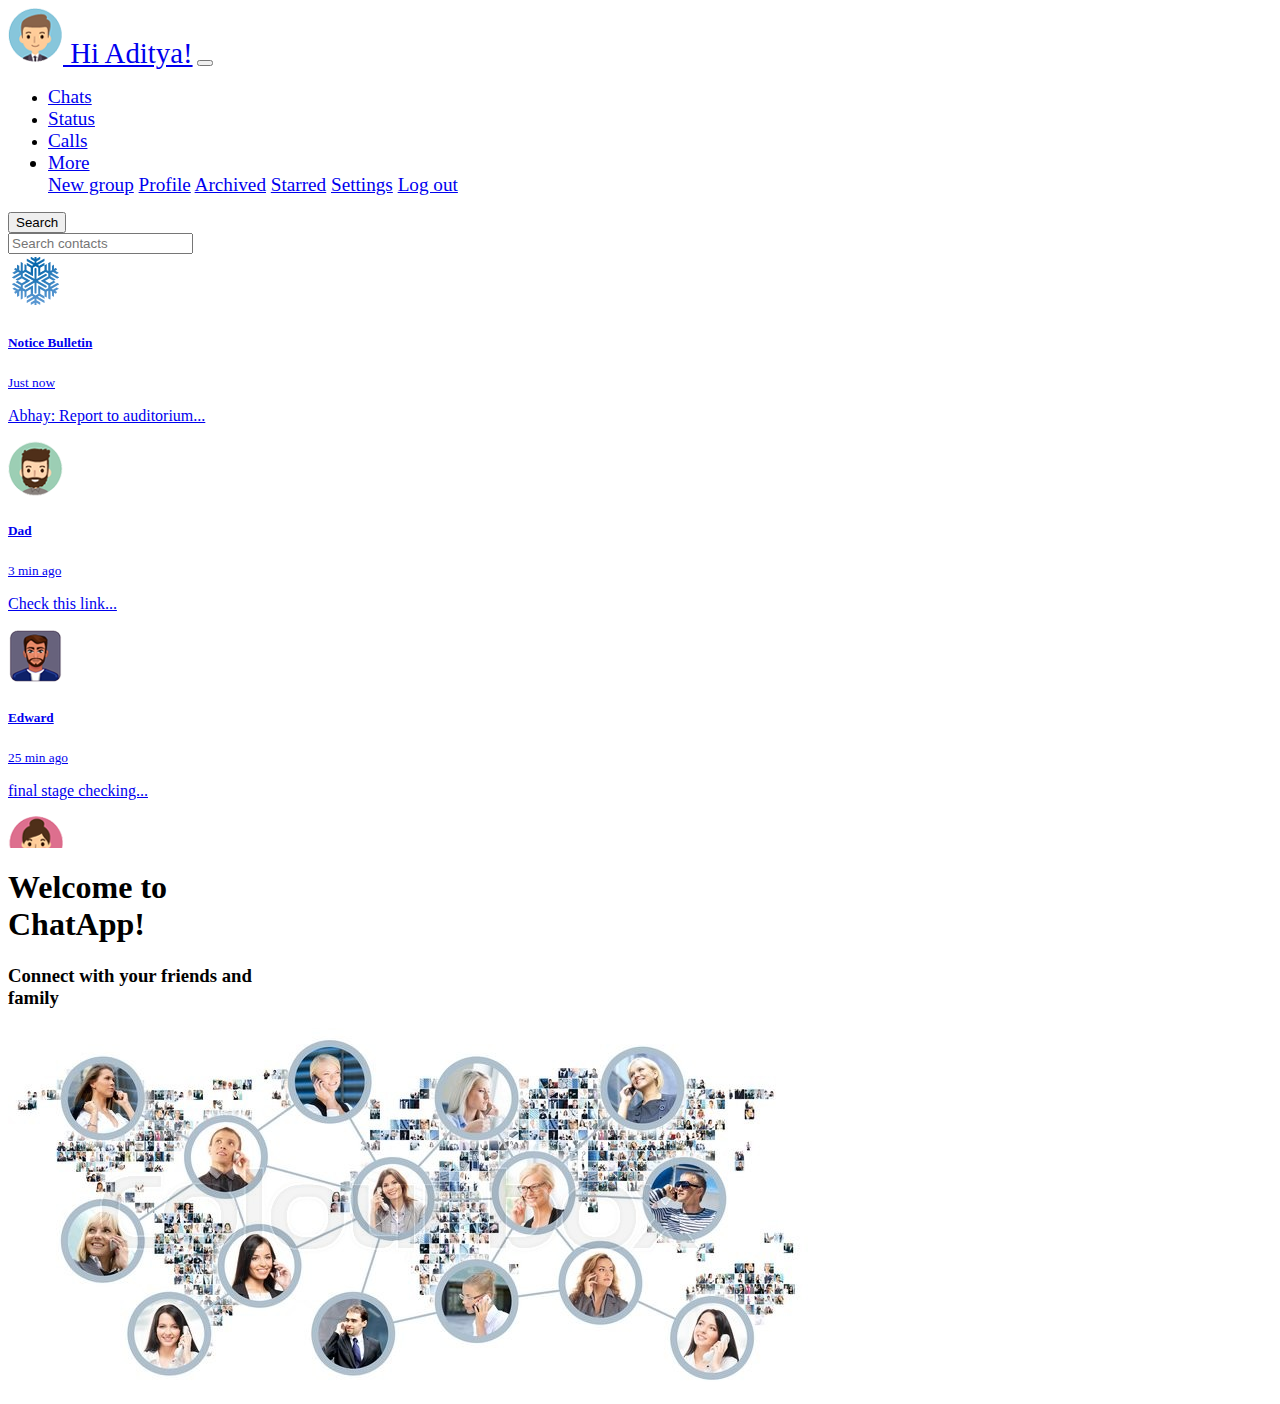
<file: Main-Page/index.html>
<!DOCTYPE html>
<html>
<head>
	<meta name="viewport" content="width=device-width, initial-scale=1.0, user-scalable=no">
	<title>
		Chat Application
	</title>
	<link rel="stylesheet" href="https://stackpath.bootstrapcdn.com/bootstrap/4.1.3/css/bootstrap.min.css" integrity="sha384-MCw98/SFnGE8fJT3GXwEOngsV7Zt27NXFoaoApmYm81iuXoPkFOJwJ8ERdknLPMO" crossorigin="anonymous">
	<link rel="stylesheet" type="text/css" href="index.css">
</head>

<body>

  <nav class="navbar   navbar-expand-lg  navbar-dark bg-primary">
		  <a class="navbar-brand" id="Brand" href="#"><img src="../Resources/Aditya.png" alt="Aditya profile pic" class="rounded-circle"> Hi Aditya!</a>
		  <button class="navbar-toggler" type="button" data-toggle="collapse" data-target="#navbarSupportedContent" aria-controls="navbarSupportedContent" aria-expanded="false" aria-label="Toggle navigation">
		    <span class="navbar-toggler-icon"></span>
		  </button>

		  <div class="collapse navbar-collapse" id="navbarSupportedContent">
		    <ul class="navbar-nav mr-auto  ">
		      <li class="nav-item active">
		        <a class="nav-link menu-item" href="#">Chats </a>
		      </li>
		      <li class="nav-item">
		        <a class="nav-link menu-item" href="#">Status</a>
		      </li>
		      <li class="nav-item">
		        <a class="nav-link menu-item" href="#">Calls</a>
		      </li>
		      <li class="nav-item dropdown menu-item">
		        <a class="nav-link dropdown-toggle" href="#" id="navbarDropdown" role="button" data-toggle="dropdown" aria-haspopup="true" aria-expanded="false">
		          More
		        </a>
		        <div class="dropdown-menu" aria-labelledby="navbarDropdown">
		          <a class="dropdown-item" href="#">New group</a>
		          <a class="dropdown-item" href="#">Profile</a>
		          <a class="dropdown-item" href="#">Archived</a>
		          <a class="dropdown-item" href="#">Starred</a>
		          <a class="dropdown-item" href="#">Settings</a>
		          <a class="dropdown-item" href="#">Log out</a>
		        </div>
		      </li>
		      
		    </ul>
		   
		  </div>
		</nav>

<div class="container-fluid">
  <div class="row justify-content-around align-items-center ">
  
    <div class="col-md-6 col-lg-4  "  >
		 <div class="card border-light mb-3  w-100 p-3" style="width: 18rem;">
	           <div class="card-header">
	                     <div class="input-group mb-3">
                              <div class="input-group-prepend">
								    <button class="btn btn-outline-secondary" type="button" id="button-addon1">Search</button>
							  </div>
							  <input type="text" class="form-control" placeholder="Search contacts" aria-label="Example text with button addon" aria-describedby="button-addon1">
						 </div>
	           </div>
	          <div class="list-group">
				  <a href="#" class="list-group-item list-group-item-action flex-column align-items-start active">
                     <div class="row">
                     	<div class="col-3">
                     		<img src="../Resources/notice.png" alt="Notice Bulletin profile pic" class="rounded-circle">
                     	</div>
                     	<div class="col-9">
                     		<div class="d-flex w-100 justify-content-between">
                              <h5 class="mb-1">Notice Bulletin</h5>
				              <small>Just now</small>
				           </div>
				          <p class="mb-1">Abhay: Report to auditorium... </p>
				          
                     	</div>
                      </div>
				    
				  </a>
				  <a href="#" class="list-group-item list-group-item-action flex-column align-items-start ">
                     <div class="row">
                     	<div class="col-3">
                     		<img src="../Resources/dad.png" alt="Dad profile pic" class="rounded-circle">
                     	</div>
                     	<div class="col-9">
                     		<div class="d-flex w-100 justify-content-between">
                              <h5 class="mb-1">Dad</h5>
				              <small>3 min ago</small>
				           </div>
				          <p class="mb-1">Check this link... </p>
				          
                     	</div>
                      </div>
				    
				  </a>
				  <a href="#" class="list-group-item list-group-item-action flex-column align-items-start ">
                     <div class="row">
                     	<div class="col-3">
                     		<img src="../Resources/edward.png" alt="Edward profile pic" class="rounded-circle">
                     	</div>
                     	<div class="col-9">
                     		<div class="d-flex w-100 justify-content-between">
                              <h5 class="mb-1">Edward</h5>
				              <small>25 min ago</small>
				           </div>
				          <p class="mb-1">final stage checking... </p>
				          
                     	</div>
                      </div>
				    
				  </a>
				  <a href="#" class="list-group-item list-group-item-action flex-column align-items-start ">
                     <div class="row">
                     	<div class="col-3">
                     		<img src="../Resources/mom.png" alt="Mom profile pic" class="rounded-circle">
                     	</div>
                     	<div class="col-9">
                     		<div class="d-flex w-100 justify-content-between">
                              <h5 class="mb-1">Mom</h5>
				              <small>48 min ago</small>
				           </div>
				          <p class="mb-1">Beta dinner taken?... </p>
				          
                     	</div>
                      </div>
				    
				  </a>
				  <a href="#" class="list-group-item list-group-item-action flex-column align-items-start ">
                     <div class="row">
                     	<div class="col-3">
                     		<img src="../Resources/amit.png" alt="Amit profile pic" class="rounded-circle">
                     	</div>
                     	<div class="col-9">
                     		<div class="d-flex w-100 justify-content-between">
                              <h5 class="mb-1">Amit</h5>
				              <small>1 hour ago</small>
				           </div>
				          <p class="mb-1"> Hi!  </p>
				          
                     	</div>
                      </div>
				    
				  </a>
				  <a href="#" class="list-group-item list-group-item-action flex-column align-items-start ">
                     <div class="row">
                     	<div class="col-3">
                     		<img src="../Resources/cse.png" alt="NIT CSE 2K17 profile pic" class="rounded-circle">
                     	</div>
                     	<div class="col-9">
                     		<div class="d-flex w-100 justify-content-between">
                              <h5 class="mb-1">NIT CSE 2K17</h5>
				              <small> 14:20 </small>
				           </div>
				          <p class="mb-1">Mayank: Hello folks... </p>
				          
                     	</div>
                      </div>
				    
				  </a>
				  <a href="#" class="list-group-item list-group-item-action flex-column align-items-start ">
                     <div class="row">
                     	<div class="col-3">
                     		<img src="../Resources/sanay.png" alt="Sanay sir profile pic" class="rounded-circle">
                     	</div>
                     	<div class="col-9">
                     		<div class="d-flex w-100 justify-content-between">
                              <h5 class="mb-1">Sanay sir</h5>
				              <small>9:30</small>
				           </div>
				          <p class="mb-1">Yeah most probably... </p>
				          
                     	</div>
                      </div>
				    
				  </a>
				  <a href="#" class="list-group-item list-group-item-action flex-column align-items-start ">
                     <div class="row">
                     	<div class="col-3">
                     		<img src="../Resources/john.png" alt="John profile pic" class="rounded-circle">
                     	</div>
                     	<div class="col-9">
                     		<div class="d-flex w-100 justify-content-between">
                              <h5 class="mb-1">John</h5>
				              <small>Yesterday</small>
				           </div>
				          <p class="mb-1">here are the details...</p>
				          
                     	</div>
                      </div>
				    
				  </a>
				  <a href="#" class="list-group-item list-group-item-action flex-column align-items-start ">
                     <div class="row">
                     	<div class="col-3">
                     		<img src="../Resources/errica.png" alt="Errica profile pic" class="rounded-circle">
                     	</div>
                     	<div class="col-9">
                     		<div class="d-flex w-100 justify-content-between">
                              <h5 class="mb-1">Errica</h5>
				              <small>Yesterday</small>
				           </div>
				          <p class="mb-1">Good evening sir... </p>
				          
                     	</div>
                      </div>
				    
				  </a>
				  <a href="#" class="list-group-item list-group-item-action flex-column align-items-start ">
                     <div class="row">
                     	<div class="col-3">
                     		<img src="../Resources/uncle.png" alt="Uncle profile pic" class="rounded-circle">
                     	</div>
                     	<div class="col-9">
                     		<div class="d-flex w-100 justify-content-between">
                              <h5 class="mb-1">Unlce</h5>
				              <small>2 days ago</small>
				           </div>
				          <p class="mb-1">God bless you beta </p>
				          
                     	</div>
                      </div>
				    
				  </a>
				  <a href="#" class="list-group-item list-group-item-action flex-column align-items-start ">
                     <div class="row">
                     	<div class="col-3">
                     		<img src="../Resources/kunal.png" alt="Kunal profile pic" class="rounded-circle">
                     	</div>
                     	<div class="col-9">
                     		<div class="d-flex w-100 justify-content-between">
                              <h5 class="mb-1">Kunal</h5>
				              <small>2 days ago</small>
				           </div>
				          <p class="mb-1">Ok I will look into the matter... </p>
				          
                     	</div>
                      </div>
				    
				  </a>
				   <a href="#" class="list-group-item list-group-item-action flex-column align-items-start ">
                     <div class="row">
                     	<div class="col-3">
                     		<img src="../Resources/wilson.png" alt="Wilson profile pic" class="rounded-circle">
                     	</div>
                     	<div class="col-9">
                     		<div class="d-flex w-100 justify-content-between">
                              <h5 class="mb-1">Wilson</h5>
				              <small>3 days ago</small>
				           </div>
				          <p class="mb-1">Enjoy bro... </p>
				          
                     	</div>
                      </div>
				    
				  </a>
               </div>
			  
		</div>
		

		
    </div>
    
    <div class="col-md-6 col-lg-8   d-none d-md-block">
     
           <div class="card text-center w-100 p-3 " style="width: 18rem;">
                        
                        <div class="card-body">
                            <h1 class="card-title text-primary">Welcome to ChatApp!</h1>
                            
                            <h3 class="card-text" > Connect with your friends and family</h3>

                            <img class="card-img-bottom" src="../Resources/people.jpg" alt="People connected ">
                            
                        </div>
            </div>
     </div>
    
  </div>
</div>




<script src="https://code.jquery.com/jquery-3.3.1.slim.min.js" integrity="sha384-q8i/X+965DzO0rT7abK41JStQIAqVgRVzpbzo5smXKp4YfRvH+8abtTE1Pi6jizo" crossorigin="anonymous"></script>
<script src="https://cdnjs.cloudflare.com/ajax/libs/popper.js/1.14.3/umd/popper.min.js" integrity="sha384-ZMP7rVo3mIykV+2+9J3UJ46jBk0WLaUAdn689aCwoqbBJiSnjAK/l8WvCWPIPm49" crossorigin="anonymous"></script>
<script src="https://stackpath.bootstrapcdn.com/bootstrap/4.1.3/js/bootstrap.min.js" integrity="sha384-ChfqqxuZUCnJSK3+MXmPNIyE6ZbWh2IMqE241rYiqJxyMiZ6OW/JmZQ5stwEULTy" crossorigin="anonymous"></script>
</body>
</html>
</file>
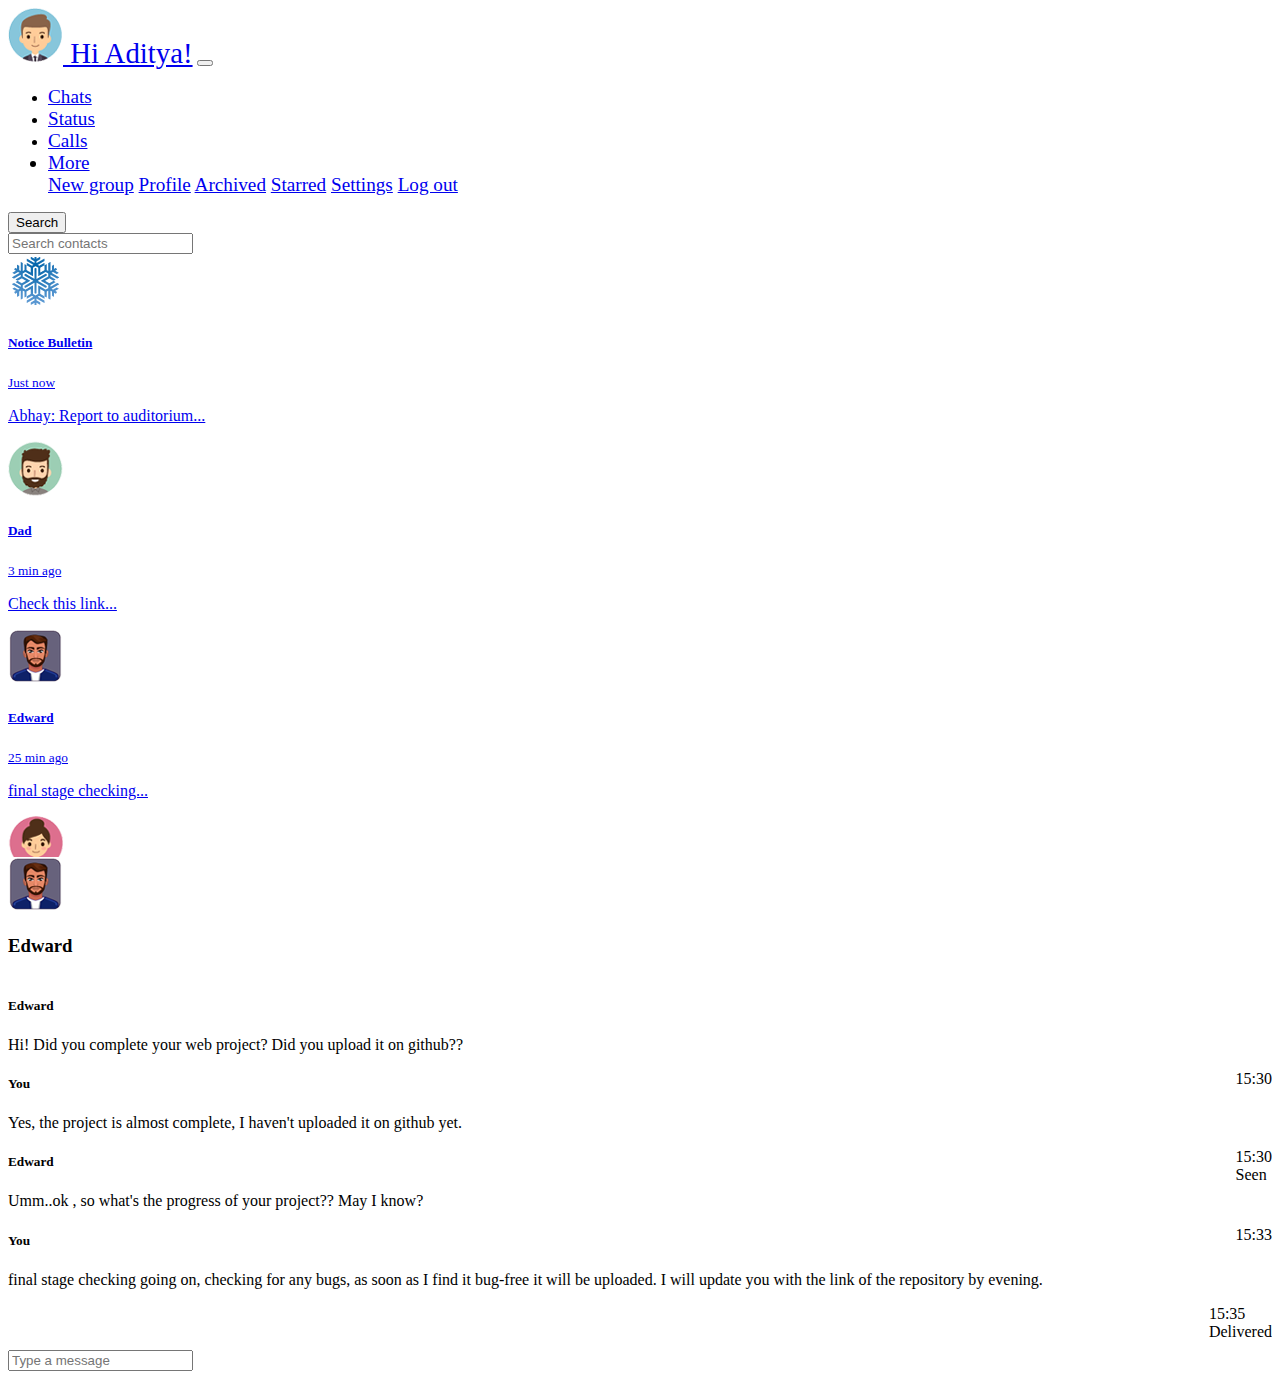
<file: Chat-view/indexChat.html>
<!DOCTYPE html>
<html>
<head>
	<meta name="viewport" content="width=device-width, initial-scale=1.0, user-scalable=no">
	<title>
		Chat Application
	</title>
	<link rel="stylesheet" href="https://stackpath.bootstrapcdn.com/bootstrap/4.1.3/css/bootstrap.min.css" integrity="sha384-MCw98/SFnGE8fJT3GXwEOngsV7Zt27NXFoaoApmYm81iuXoPkFOJwJ8ERdknLPMO" crossorigin="anonymous">
	<link rel="stylesheet" type="text/css" href="indexChat.css">
</head>

<body>

  <nav class="navbar   navbar-expand-lg  navbar-dark bg-primary">
		  <a class="navbar-brand" id="Brand" href="#"><img src="../Resources/Aditya.png" alt="Aditya profile pic" class="rounded-circle"> Hi Aditya!</a>
		  <button class="navbar-toggler" type="button" data-toggle="collapse" data-target="#navbarSupportedContent" aria-controls="navbarSupportedContent" aria-expanded="false" aria-label="Toggle navigation">
		    <span class="navbar-toggler-icon"></span>
		  </button>

		  <div class="collapse navbar-collapse" id="navbarSupportedContent">
		    <ul class="navbar-nav mr-auto  ">
		      <li class="nav-item active">
		        <a class="nav-link menu-item" href="#">Chats </a>
		      </li>
		      <li class="nav-item">
		        <a class="nav-link menu-item" href="#">Status</a>
		      </li>
		      <li class="nav-item">
		        <a class="nav-link menu-item" href="#">Calls</a>
		      </li>
		      <li class="nav-item dropdown menu-item">
		        <a class="nav-link dropdown-toggle" href="#" id="navbarDropdown" role="button" data-toggle="dropdown" aria-haspopup="true" aria-expanded="false">
		          More
		        </a>
		        <div class="dropdown-menu" aria-labelledby="navbarDropdown">
		          <a class="dropdown-item" href="#">New group</a>
		          <a class="dropdown-item" href="#">Profile</a>
		          <a class="dropdown-item" href="#">Archived</a>
		          <a class="dropdown-item" href="#">Starred</a>
		          <a class="dropdown-item" href="#">Settings</a>
		          <a class="dropdown-item" href="#">Log out</a>
		        </div>
		      </li>
		      
		    </ul>
		   
		  </div>
		</nav>

<div class="container-fluid">
  <div class="row justify-content-around align-items-center ">
  
    <div class="col-md-6 col-lg-4 d-none d-md-block "  >
		 <div class="card border-light mb-3  w-100 p-3" style="width: 18rem;">
	           <div class="card-header">
	                     <div class="input-group mb-3">
                              <div class="input-group-prepend">
								    <button class="btn btn-outline-secondary" type="button" id="button-addon1">Search</button>
							  </div>
							  <input type="text" class="form-control" placeholder="Search contacts" aria-label="Example text with button addon" aria-describedby="button-addon1">
						 </div>
	           </div>
	          <div class="list-group">
				  <a href="#" class="list-group-item list-group-item-action flex-column align-items-start">
                     <div class="row">
                     	<div class="col-3">
                     		<img src="../Resources/notice.png" alt="Notice Bulletin profile pic" class="rounded-circle">
                     	</div>
                     	<div class="col-9">
                     		<div class="d-flex w-100 justify-content-between">
                              <h5 class="mb-1">Notice Bulletin</h5>
				              <small>Just now</small>
				           </div>
				          <p class="mb-1">Abhay: Report to auditorium... </p>
				          
                     	</div>
                      </div>
				    
				  </a>
				  <a href="#" class="list-group-item list-group-item-action flex-column align-items-start ">
                     <div class="row">
                     	<div class="col-3">
                     		<img src="../Resources/dad.png" alt="Dad profile pic" class="rounded-circle">
                     	</div>
                     	<div class="col-9">
                     		<div class="d-flex w-100 justify-content-between">
                              <h5 class="mb-1">Dad</h5>
				              <small>3 min ago</small>
				           </div>
				          <p class="mb-1">Check this link... </p>
				          
                     	</div>
                      </div>
				    
				  </a>
				  <a href="#" class="list-group-item list-group-item-action flex-column align-items-start  active ">
                     <div class="row">
                     	<div class="col-3">
                     		<img src="../Resources/edward.png" alt="Edward profile pic" class="rounded-circle">
                     	</div>
                     	<div class="col-9">
                     		<div class="d-flex w-100 justify-content-between">
                              <h5 class="mb-1">Edward</h5>
				              <small>25 min ago</small>
				           </div>
				          <p class="mb-1">final stage checking... </p>
				          
                     	</div>
                      </div>
				    
				  </a>
				  <a href="#" class="list-group-item list-group-item-action flex-column align-items-start ">
                     <div class="row">
                     	<div class="col-3">
                     		<img src="../Resources/mom.png" alt="Mom profile pic" class="rounded-circle">
                     	</div>
                     	<div class="col-9">
                     		<div class="d-flex w-100 justify-content-between">
                              <h5 class="mb-1">Mom</h5>
				              <small>48 min ago</small>
				           </div>
				          <p class="mb-1">Beta dinner taken?... </p>
				          
                     	</div>
                      </div>
				    
				  </a>
				  <a href="#" class="list-group-item list-group-item-action flex-column align-items-start ">
                     <div class="row">
                     	<div class="col-3">
                     		<img src="../Resources/amit.png" alt="Amit profile pic" class="rounded-circle">
                     	</div>
                     	<div class="col-9">
                     		<div class="d-flex w-100 justify-content-between">
                              <h5 class="mb-1">Amit</h5>
				              <small>1 hour ago</small>
				           </div>
				          <p class="mb-1"> Hi!  </p>
				          
                     	</div>
                      </div>
				    
				  </a>
				  <a href="#" class="list-group-item list-group-item-action flex-column align-items-start ">
                     <div class="row">
                     	<div class="col-3">
                     		<img src="../Resources/cse.png" alt="NIT CSE 2K17 profile pic" class="rounded-circle">
                     	</div>
                     	<div class="col-9">
                     		<div class="d-flex w-100 justify-content-between">
                              <h5 class="mb-1">NIT CSE 2K17</h5>
				              <small> 14:20 </small>
				           </div>
				          <p class="mb-1">Mayank: Hello folks... </p>
				          
                     	</div>
                      </div>
				    
				  </a>
				  <a href="#" class="list-group-item list-group-item-action flex-column align-items-start ">
                     <div class="row">
                     	<div class="col-3">
                     		<img src="../Resources/sanay.png" alt="Sanay sir profile pic" class="rounded-circle">
                     	</div>
                     	<div class="col-9">
                     		<div class="d-flex w-100 justify-content-between">
                              <h5 class="mb-1">Sanay sir</h5>
				              <small>9:30</small>
				           </div>
				          <p class="mb-1">Yeah most probably... </p>
				          
                     	</div>
                      </div>
				    
				  </a>
				  <a href="#" class="list-group-item list-group-item-action flex-column align-items-start ">
                     <div class="row">
                     	<div class="col-3">
                     		<img src="../Resources/john.png" alt="John profile pic" class="rounded-circle">
                     	</div>
                     	<div class="col-9">
                     		<div class="d-flex w-100 justify-content-between">
                              <h5 class="mb-1">John</h5>
				              <small>Yesterday</small>
				           </div>
				          <p class="mb-1">here are the details...</p>
				          
                     	</div>
                      </div>
				    
				  </a>
				  <a href="#" class="list-group-item list-group-item-action flex-column align-items-start ">
                     <div class="row">
                     	<div class="col-3">
                     		<img src="../Resources/errica.png" alt="Errica profile pic" class="rounded-circle">
                     	</div>
                     	<div class="col-9">
                     		<div class="d-flex w-100 justify-content-between">
                              <h5 class="mb-1">Errica</h5>
				              <small>Yesterday</small>
				           </div>
				          <p class="mb-1">Good evening sir... </p>
				          
                     	</div>
                      </div>
				    
				  </a>
				  <a href="#" class="list-group-item list-group-item-action flex-column align-items-start ">
                     <div class="row">
                     	<div class="col-3">
                     		<img src="../Resources/uncle.png" alt="Uncle profile pic" class="rounded-circle">
                     	</div>
                     	<div class="col-9">
                     		<div class="d-flex w-100 justify-content-between">
                              <h5 class="mb-1">Unlce</h5>
				              <small>2 days ago</small>
				           </div>
				          <p class="mb-1">God bless you beta </p>
				          
                     	</div>
                      </div>
				    
				  </a>
				  <a href="#" class="list-group-item list-group-item-action flex-column align-items-start ">
                     <div class="row">
                     	<div class="col-3">
                     		<img src="../Resources/kunal.png" alt="Kunal profile pic" class="rounded-circle">
                     	</div>
                     	<div class="col-9">
                     		<div class="d-flex w-100 justify-content-between">
                              <h5 class="mb-1">Kunal</h5>
				              <small>2 days ago</small>
				           </div>
				          <p class="mb-1">Ok I will look into the matter... </p>
				          
                     	</div>
                      </div>
				    
				  </a>
				   <a href="#" class="list-group-item list-group-item-action flex-column align-items-start ">
                     <div class="row">
                     	<div class="col-3">
                     		<img src="../Resources/wilson.png" alt="Wilson profile pic" class="rounded-circle">
                     	</div>
                     	<div class="col-9">
                     		<div class="d-flex w-100 justify-content-between">
                              <h5 class="mb-1">Wilson</h5>
				              <small>3 days ago</small>
				           </div>
				          <p class="mb-1">Enjoy bro... </p>
				          
                     	</div>
                      </div>
				    
				  </a>
               </div>
			  
		</div>
		

		
    </div>
    
    <div class="col-md-6 col-lg-8   ">
    	<div class="card">
    		<div class="card-header">
    			<div class="row">
                     	<div class="col-3">
                     		<img src="../Resources/edward.png" alt="Edward profile pic" class="rounded-circle">
                     	</div>
                     	<div class="col-9">
                     		<div class="d-flex w-100  ">
                              <h3 class="mb-1">Edward</h3>
				               
				           </div>
				         
				          
                    </div>
                 </div>
 		    </div>
    		<div class="container chat-view">
         	 <div class="d-flex flex-row p-2 bd-highlight">
         	 	<div class="card w-75 text-white bg-primary">
			      <div class="card-body">
			        <h5 class="card-title">Edward</h5>
			        <p class="card-text">Hi! Did you complete your web project? Did you upload it on github??</p>
			         <span class="time-right">15:30  </span>
			      </div>
			    </div>
         	 </div>
         	  <div class="d-flex flex-row-reverse p-2 bd-highlight">
         	 	<div class="card w-75 text-white bg-secondary">
			      <div class="card-body">
			        <h5 class="card-title">You</h5>
			        <p class="card-text">Yes, the project is almost complete, I haven't uploaded it on github yet.</p>
			         <span class="time-right">15:30 <br> Seen </span>
			      </div>
			    </div>
         	 </div>
         	 
         	 <div class="d-flex flex-row p-2 bd-highlight">
         	 	<div class="card w-75 text-white bg-primary">
			      <div class="card-body">
			        <h5 class="card-title">Edward</h5>
			        <p class="card-text">Umm..ok , so what's the progress of your project?? May I know?</p>
			         <span class="time-right">15:33</span>
			      </div>
			    </div>
         	 </div>
         	  <div class="d-flex flex-row-reverse p-2 bd-highlight">
         	 	<div class="card w-75 text-white bg-secondary">
			      <div class="card-body">
			        <h5 class="card-title">You</h5>
			        <p class="card-text">final stage checking going on, checking for any bugs, as soon as I find it bug-free it will be uploaded. I will update you with the link of the repository by evening.</p>
			         <span class="time-right">15:35 <br> Delivered</span>
			      </div>
			    </div>
         	 </div>
			
         
		   
        </div>
        <div class="card-footer text-muted">
            <input type="text" class="form-control" placeholder="Type a message">
         </div>
    	</div>

         
    
  </div>
</div>




<script src="https://code.jquery.com/jquery-3.3.1.slim.min.js" integrity="sha384-q8i/X+965DzO0rT7abK41JStQIAqVgRVzpbzo5smXKp4YfRvH+8abtTE1Pi6jizo" crossorigin="anonymous"></script>
<script src="https://cdnjs.cloudflare.com/ajax/libs/popper.js/1.14.3/umd/popper.min.js" integrity="sha384-ZMP7rVo3mIykV+2+9J3UJ46jBk0WLaUAdn689aCwoqbBJiSnjAK/l8WvCWPIPm49" crossorigin="anonymous"></script>
<script src="https://stackpath.bootstrapcdn.com/bootstrap/4.1.3/js/bootstrap.min.js" integrity="sha384-ChfqqxuZUCnJSK3+MXmPNIyE6ZbWh2IMqE241rYiqJxyMiZ6OW/JmZQ5stwEULTy" crossorigin="anonymous"></script>
</body>
</html>
</file>
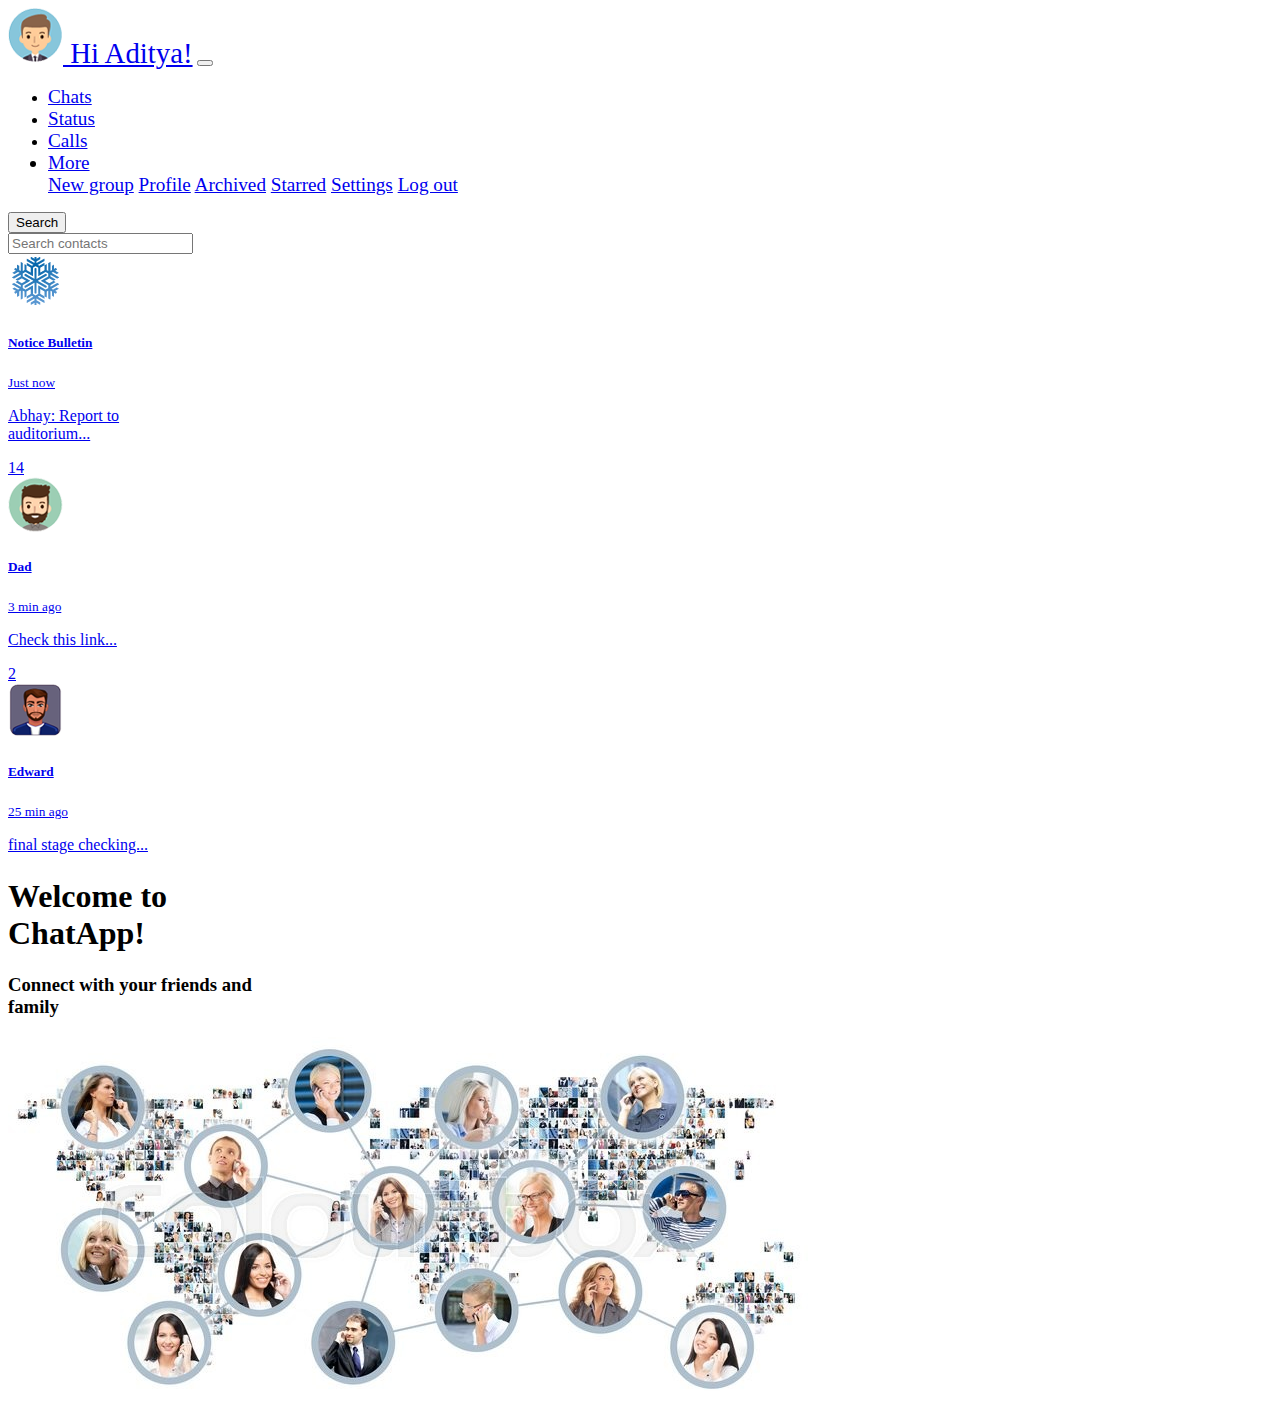
<file: Main-Page-unread-messages/indexUnread.html>
<!DOCTYPE html>
<html>
<head>
	<meta name="viewport" content="width=device-width, initial-scale=1.0, user-scalable=no">
	<title>
		Chat Application
	</title>
	<link rel="stylesheet" href="https://stackpath.bootstrapcdn.com/bootstrap/4.1.3/css/bootstrap.min.css" integrity="sha384-MCw98/SFnGE8fJT3GXwEOngsV7Zt27NXFoaoApmYm81iuXoPkFOJwJ8ERdknLPMO" crossorigin="anonymous">
	<link rel="stylesheet" type="text/css" href="indexUnread.css">
</head>

<body>

  <nav class="navbar navbar-expand-lg navbar-dark bg-primary">
		  <a class="navbar-brand" id="Brand" href="#"><img src="../Resources/Aditya.png" alt="Aditya profile pic" class="rounded-circle"> Hi Aditya!</a>
		  <button class="navbar-toggler" type="button" data-toggle="collapse" data-target="#navbarSupportedContent" aria-controls="navbarSupportedContent" aria-expanded="false" aria-label="Toggle navigation">
		    <span class="navbar-toggler-icon"></span>
		  </button>

		  <div class="collapse navbar-collapse" id="navbarSupportedContent">
		    <ul class="navbar-nav mr-auto  ">
		      <li class="nav-item active">
		        <a class="nav-link menu-item" href="#">Chats </a>
		      </li>
		      <li class="nav-item">
		        <a class="nav-link menu-item" href="#">Status</a>
		      </li>
		      <li class="nav-item">
		        <a class="nav-link menu-item" href="#">Calls</a>
		      </li>
		      <li class="nav-item dropdown menu-item">
		        <a class="nav-link dropdown-toggle" href="#" id="navbarDropdown" role="button" data-toggle="dropdown" aria-haspopup="true" aria-expanded="false">
		          More
		        </a>
		        <div class="dropdown-menu" aria-labelledby="navbarDropdown">
		          <a class="dropdown-item" href="#">New group</a>
		          <a class="dropdown-item" href="#">Profile</a>
		          <a class="dropdown-item" href="#">Archived</a>
		          <a class="dropdown-item" href="#">Starred</a>
		          <a class="dropdown-item" href="#">Settings</a>
		          <a class="dropdown-item" href="#">Log out</a>
		        </div>
		      </li>
		      
		    </ul>
		   
		  </div>
		</nav>

<div class="container-fluid">
  <div class="row justify-content-around align-items-center ">
  
    <div class="col-md-6 col-lg-4  "  >
		 <div class="card border-light mb-3  w-100 p-3" style="width: 18rem;">
	           <div class="card-header">
	                     <div class="input-group mb-3">
                              <div class="input-group-prepend">
								    <button class="btn btn-outline-secondary" type="button" id="button-addon1">Search</button>
							  </div>
							  <input type="text" class="form-control" placeholder="Search contacts" aria-label="Example text with button addon" aria-describedby="button-addon1">
						 </div>
	           </div>
	          <div class="list-group">
				  <a href="#" class="list-group-item list-group-item-action flex-column align-items-start ">
                     <div class="row">
                     	<div class="col-3">
                     		<img src="../Resources/notice.png" alt="Notice Bulletin profile pic" class="rounded-circle">
                     	</div>
                     	<div class="col-9">
                     		<div class="d-flex w-100 justify-content-between">
                              <h5 class="mb-1">Notice Bulletin</h5>
				              <small>Just now</small>
				        </div>
				        <div class="d-flex w-100 justify-content-between">
				          <p class="mb-1 font-weight-bold text-nowrap text-truncate" style="max-width: 9rem" >Abhay: Report to auditorium... </p>
				          <span class="badge badge-primary badge-pill">14</span>
				        </div>
				          
                     	</div>
                      </div>
				    
				  </a>
				  <a href="#" class="list-group-item list-group-item-action flex-column align-items-start ">
                     <div class="row">
                     	<div class="col-3">
                     		<img src="../Resources/dad.png" alt="Dad profile pic" class="rounded-circle">
                     	</div>
                     	<div class="col-9">
                     		<div class="d-flex w-100 justify-content-between">
                              <h5 class="mb-1">Dad</h5>
				              <small>3 min ago</small>
				           </div>
				           <div class="d-flex w-100 justify-content-between"> 
				             <p class="mb-1 font-weight-bold text-nowrap text-truncate">Check this link... </p>
				             <span class="badge badge-primary badge-pill">2</span>
				          </div>
				          
                     	</div>
                      </div>
				    
				  </a>
				  <a href="#" class="list-group-item list-group-item-action flex-column align-items-start ">
                     <div class="row">
                     	<div class="col-3">
                     		<img src="../Resources/edward.png" alt="Edward profile pic" class="rounded-circle">
                     	</div>
                     	<div class="col-9">
                     		<div class="d-flex w-100 justify-content-between">
                              <h5 class="mb-1">Edward</h5>
				              <small>25 min ago</small>
				           </div>
				         <div class="d-flex w-100 justify-content-between"> 
				             <p class="mb-1 font-weight-bold text-nowrap text-truncate">final stage checking... </p>
				             <span class="badge badge-primary badge-pill">1</span>
				          </div>
				          
                     	</div>
                      </div>
				    
				  </a>
				  <a href="#" class="list-group-item list-group-item-action flex-column align-items-start ">
                     <div class="row">
                     	<div class="col-3">
                     		<img src="../Resources/mom.png" alt="Mom profile pic" class="rounded-circle">
                     	</div>
                     	<div class="col-9">
                     		<div class="d-flex w-100 justify-content-between">
                              <h5 class="mb-1">Mom</h5>
				              <small>48 min ago</small>
				           </div>
				          <p class="mb-1">Beta dinner taken?... </p>
				          
                     	</div>
                      </div>
				    
				  </a>
				  <a href="#" class="list-group-item list-group-item-action flex-column align-items-start ">
                     <div class="row">
                     	<div class="col-3">
                     		<img src="../Resources/amit.png" alt="Amit profile pic" class="rounded-circle">
                     	</div>
                     	<div class="col-9">
                     		<div class="d-flex w-100 justify-content-between">
                              <h5 class="mb-1">Amit</h5>
				              <small>1 hour ago</small>
				           </div>
				          <p class="mb-1"> Hi!  </p>
				          
                     	</div>
                      </div>
				    
				  </a>
				  <a href="#" class="list-group-item list-group-item-action flex-column align-items-start ">
                     <div class="row">
                     	<div class="col-3">
                     		<img src="../Resources/cse.png" alt="NIT CSE 2K17 profile pic" class="rounded-circle">
                     	</div>
                     	<div class="col-9">
                     		<div class="d-flex w-100 justify-content-between">
                              <h5 class="mb-1">NIT CSE 2K17</h5>
				              <small> 14:20 </small>
				           </div>
				          <p class="mb-1">Mayank: Hello folks... </p>
				          
                     	</div>
                      </div>
				    
				  </a>
				  <a href="#" class="list-group-item list-group-item-action flex-column align-items-start ">
                     <div class="row">
                     	<div class="col-3">
                     		<img src="../Resources/sanay.png" alt="Sanay sir profile pic" class="rounded-circle">
                     	</div>
                     	<div class="col-9">
                     		<div class="d-flex w-100 justify-content-between">
                              <h5 class="mb-1">Sanay sir</h5>
				              <small>9:30</small>
				           </div>
				          <p class="mb-1">Yeah most probably... </p>
				          
                     	</div>
                      </div>
				    
				  </a>
				  <a href="#" class="list-group-item list-group-item-action flex-column align-items-start ">
                     <div class="row">
                     	<div class="col-3">
                     		<img src="../Resources/john.png" alt="John profile pic" class="rounded-circle">
                     	</div>
                     	<div class="col-9">
                     		<div class="d-flex w-100 justify-content-between">
                              <h5 class="mb-1">John</h5>
				              <small>Yesterday</small>
				           </div>
				          <p class="mb-1">here are the details...</p>
				          
                     	</div>
                      </div>
				    
				  </a>
				  <a href="#" class="list-group-item list-group-item-action flex-column align-items-start ">
                     <div class="row">
                     	<div class="col-3">
                     		<img src="../Resources/errica.png" alt="Errica profile pic" class="rounded-circle">
                     	</div>
                     	<div class="col-9">
                     		<div class="d-flex w-100 justify-content-between">
                              <h5 class="mb-1">Errica</h5>
				              <small>Yesterday</small>
				           </div>
				          <p class="mb-1">Good evening sir... </p>
				          
                     	</div>
                      </div>
				    
				  </a>
				  <a href="#" class="list-group-item list-group-item-action flex-column align-items-start ">
                     <div class="row">
                     	<div class="col-3">
                     		<img src="../Resources/uncle.png" alt="Uncle profile pic" class="rounded-circle">
                     	</div>
                     	<div class="col-9">
                     		<div class="d-flex w-100 justify-content-between">
                              <h5 class="mb-1">Unlce</h5>
				              <small>2 days ago</small>
				           </div>
				          <p class="mb-1">God bless you beta </p>
				          
                     	</div>
                      </div>
				    
				  </a>
				  <a href="#" class="list-group-item list-group-item-action flex-column align-items-start ">
                     <div class="row">
                     	<div class="col-3">
                     		<img src="../Resources/kunal.png" alt="Kunal profile pic" class="rounded-circle">
                     	</div>
                     	<div class="col-9">
                     		<div class="d-flex w-100 justify-content-between">
                              <h5 class="mb-1">Kunal</h5>
				              <small>2 days ago</small>
				           </div>
				          <p class="mb-1">Ok I will look into the matter... </p>
				          
                     	</div>
                      </div>
				    
				  </a>
				   <a href="#" class="list-group-item list-group-item-action flex-column align-items-start ">
                     <div class="row">
                     	<div class="col-3">
                     		<img src="../Resources/wilson.png" alt="Wilson profile pic" class="rounded-circle">
                     	</div>
                     	<div class="col-9">
                     		<div class="d-flex w-100 justify-content-between">
                              <h5 class="mb-1">Wilson</h5>
				              <small>3 days ago</small>
				           </div>
				          <p class="mb-1">Enjoy bro... </p>
				          
                     	</div>
                      </div>
				    
				  </a>
               </div>
			  
		</div>
		

		
    </div>
    
    <div class="col-md-6 col-lg-8   d-none d-md-block">
     
           <div class="card text-center w-100 p-3 " style="width: 18rem;">
                        
                        <div class="card-body">
                            <h1 class="card-title text-primary">Welcome to ChatApp!</h1>
                            
                            <h3 class="card-text" > Connect with your friends and family</h3>

                            <img class="card-img-bottom" src="../Resources/people.jpg" alt="People connected ">
                            
                        </div>
            </div>
     </div>
    
  </div>
</div>




<script src="https://code.jquery.com/jquery-3.3.1.slim.min.js" integrity="sha384-q8i/X+965DzO0rT7abK41JStQIAqVgRVzpbzo5smXKp4YfRvH+8abtTE1Pi6jizo" crossorigin="anonymous"></script>
<script src="https://cdnjs.cloudflare.com/ajax/libs/popper.js/1.14.3/umd/popper.min.js" integrity="sha384-ZMP7rVo3mIykV+2+9J3UJ46jBk0WLaUAdn689aCwoqbBJiSnjAK/l8WvCWPIPm49" crossorigin="anonymous"></script>
<script src="https://stackpath.bootstrapcdn.com/bootstrap/4.1.3/js/bootstrap.min.js" integrity="sha384-ChfqqxuZUCnJSK3+MXmPNIyE6ZbWh2IMqE241rYiqJxyMiZ6OW/JmZQ5stwEULTy" crossorigin="anonymous"></script>
</body>
</html>
</file>
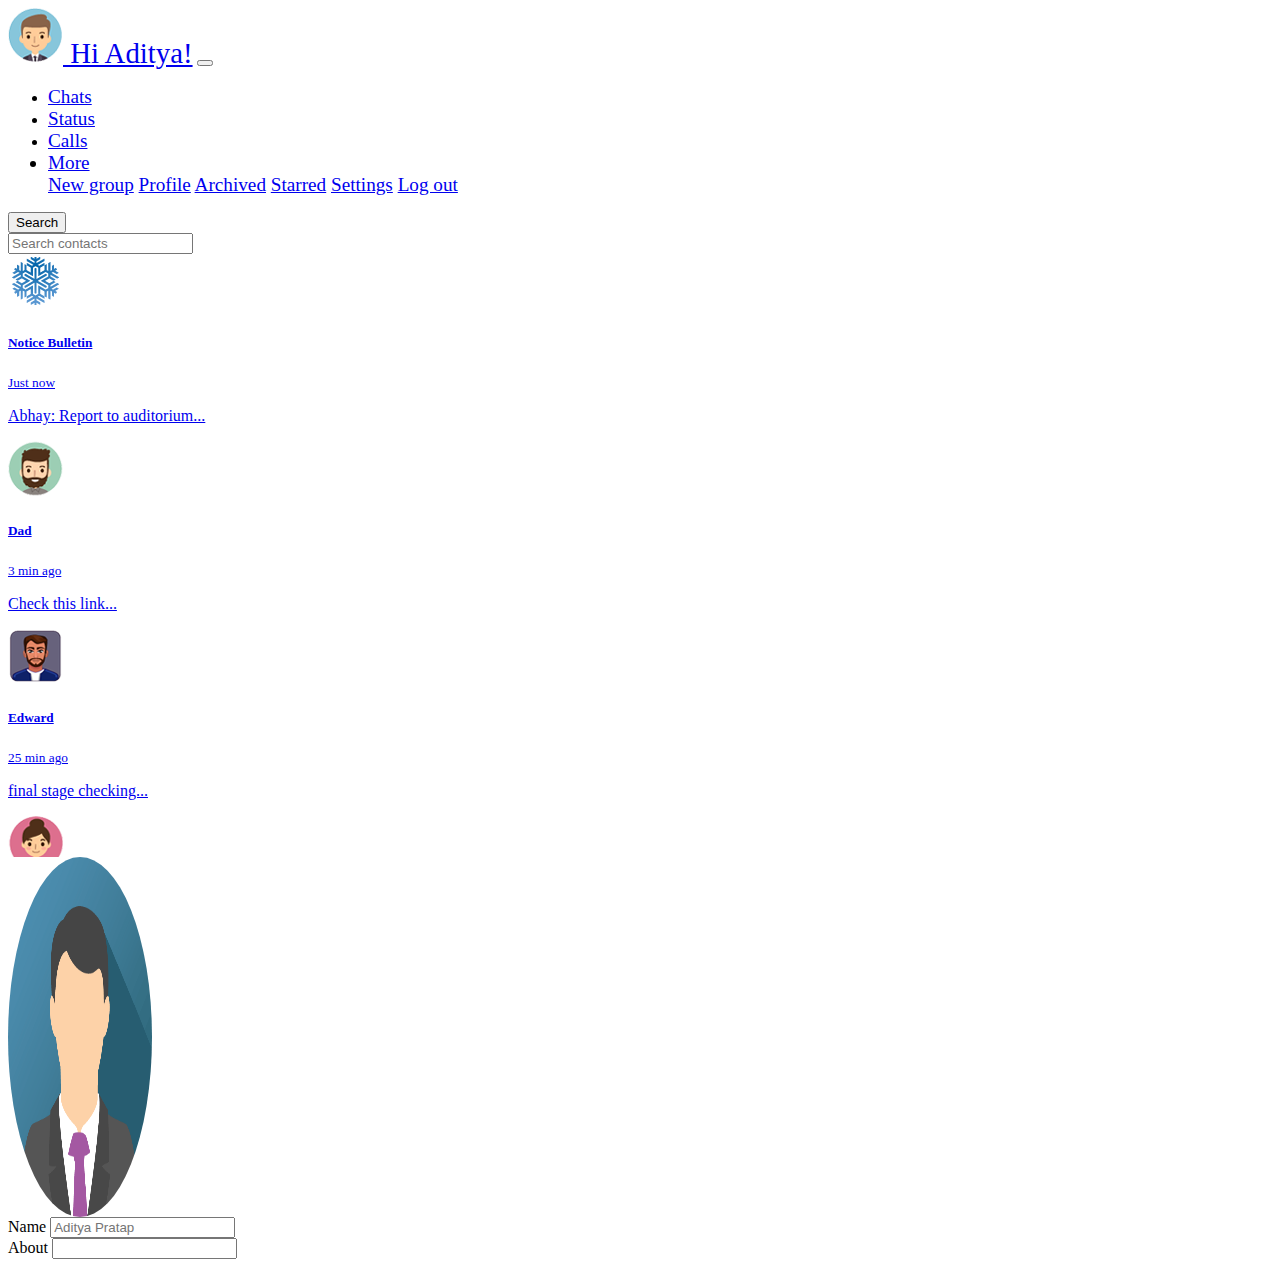
<file: Profile-pic-page/indexProfile.html>
<!DOCTYPE html>
<html>
<head>
	<meta name="viewport" content="width=device-width, initial-scale=1.0, user-scalable=no">
	<title>
		Chat Application
	</title>
	<link rel="stylesheet" href="https://stackpath.bootstrapcdn.com/bootstrap/4.1.3/css/bootstrap.min.css" integrity="sha384-MCw98/SFnGE8fJT3GXwEOngsV7Zt27NXFoaoApmYm81iuXoPkFOJwJ8ERdknLPMO" crossorigin="anonymous">
	<link rel="stylesheet" type="text/css" href="indexProfile.css">
</head>

<body>

  <nav class="navbar   navbar-expand-lg  navbar-dark bg-primary">
		  <a class="navbar-brand" id="Brand" href="#"><img src="../Resources/Aditya.png" alt="Aditya profile pic" class="rounded-circle"> Hi Aditya!</a>
		  <button class="navbar-toggler" type="button" data-toggle="collapse" data-target="#navbarSupportedContent" aria-controls="navbarSupportedContent" aria-expanded="false" aria-label="Toggle navigation">
		    <span class="navbar-toggler-icon"></span>
		  </button>

		  <div class="collapse navbar-collapse" id="navbarSupportedContent">
		    <ul class="navbar-nav mr-auto  ">
		      <li class="nav-item active">
		        <a class="nav-link menu-item" href="#">Chats </a>
		      </li>
		      <li class="nav-item">
		        <a class="nav-link menu-item" href="#">Status</a>
		      </li>
		      <li class="nav-item">
		        <a class="nav-link menu-item" href="#">Calls</a>
		      </li>
		      <li class="nav-item dropdown menu-item">
		        <a class="nav-link dropdown-toggle" href="#" id="navbarDropdown" role="button" data-toggle="dropdown" aria-haspopup="true" aria-expanded="false">
		          More
		        </a>
		        <div class="dropdown-menu" aria-labelledby="navbarDropdown">
		          <a class="dropdown-item" href="#">New group</a>
		          <a class="dropdown-item" href="#">Profile</a>
		          <a class="dropdown-item" href="#">Archived</a>
		          <a class="dropdown-item" href="#">Starred</a>
		          <a class="dropdown-item" href="#">Settings</a>
		          <a class="dropdown-item" href="#">Log out</a>
		        </div>
		      </li>
		      
		    </ul>
		   
		  </div>
		</nav>

<div class="container-fluid">
  <div class="row justify-content-around align-items-center ">
  
    <div class="col-md-6 col-lg-4 d-none d-md-block "  >
		 <div class="card border-light mb-3  w-100 p-3" style="width: 18rem;">
	           <div class="card-header">
	                     <div class="input-group mb-3">
                              <div class="input-group-prepend">
								    <button class="btn btn-outline-secondary" type="button" id="button-addon1">Search</button>
							  </div>
							  <input type="text" class="form-control" placeholder="Search contacts" aria-label="Example text with button addon" aria-describedby="button-addon1">
						 </div>
	           </div>
	          <div class="list-group">
				  <a href="#" class="list-group-item list-group-item-action flex-column align-items-start">
                     <div class="row">
                     	<div class="col-3">
                     		<img src="../Resources/notice.png" alt="Notice Bulletin profile pic" class="rounded-circle">
                     	</div>
                     	<div class="col-9">
                     		<div class="d-flex w-100 justify-content-between">
                              <h5 class="mb-1">Notice Bulletin</h5>
				              <small>Just now</small>
				           </div>
				          <p class="mb-1">Abhay: Report to auditorium... </p>
				          
                     	</div>
                      </div>
				    
				  </a>
				  <a href="#" class="list-group-item list-group-item-action flex-column align-items-start ">
                     <div class="row">
                     	<div class="col-3">
                     		<img src="../Resources/dad.png" alt="Dad profile pic" class="rounded-circle">
                     	</div>
                     	<div class="col-9">
                     		<div class="d-flex w-100 justify-content-between">
                              <h5 class="mb-1">Dad</h5>
				              <small>3 min ago</small>
				           </div>
				          <p class="mb-1">Check this link... </p>
				          
                     	</div>
                      </div>
				    
				  </a>
				  <a href="#" class="list-group-item list-group-item-action flex-column align-items-start  active ">
                     <div class="row">
                     	<div class="col-3">
                     		<img src="../Resources/edward.png" alt="Edward profile pic" class="rounded-circle">
                     	</div>
                     	<div class="col-9">
                     		<div class="d-flex w-100 justify-content-between">
                              <h5 class="mb-1">Edward</h5>
				              <small>25 min ago</small>
				           </div>
				          <p class="mb-1">final stage checking... </p>
				          
                     	</div>
                      </div>
				    
				  </a>
				  <a href="#" class="list-group-item list-group-item-action flex-column align-items-start ">
                     <div class="row">
                     	<div class="col-3">
                     		<img src="../Resources/mom.png" alt="Mom profile pic" class="rounded-circle">
                     	</div>
                     	<div class="col-9">
                     		<div class="d-flex w-100 justify-content-between">
                              <h5 class="mb-1">Mom</h5>
				              <small>48 min ago</small>
				           </div>
				          <p class="mb-1">Beta dinner taken?... </p>
				          
                     	</div>
                      </div>
				    
				  </a>
				  <a href="#" class="list-group-item list-group-item-action flex-column align-items-start ">
                     <div class="row">
                     	<div class="col-3">
                     		<img src="../Resources/amit.png" alt="Amit profile pic" class="rounded-circle">
                     	</div>
                     	<div class="col-9">
                     		<div class="d-flex w-100 justify-content-between">
                              <h5 class="mb-1">Amit</h5>
				              <small>1 hour ago</small>
				           </div>
				          <p class="mb-1"> Hi!  </p>
				          
                     	</div>
                      </div>
				    
				  </a>
				  <a href="#" class="list-group-item list-group-item-action flex-column align-items-start ">
                     <div class="row">
                     	<div class="col-3">
                     		<img src="../Resources/cse.png" alt="NIT CSE 2K17 profile pic" class="rounded-circle">
                     	</div>
                     	<div class="col-9">
                     		<div class="d-flex w-100 justify-content-between">
                              <h5 class="mb-1">NIT CSE 2K17</h5>
				              <small> 14:20 </small>
				           </div>
				          <p class="mb-1">Mayank: Hello folks... </p>
				          
                     	</div>
                      </div>
				    
				  </a>
				  <a href="#" class="list-group-item list-group-item-action flex-column align-items-start ">
                     <div class="row">
                     	<div class="col-3">
                     		<img src="../Resources/sanay.png" alt="Sanay sir profile pic" class="rounded-circle">
                     	</div>
                     	<div class="col-9">
                     		<div class="d-flex w-100 justify-content-between">
                              <h5 class="mb-1">Sanay sir</h5>
				              <small>9:30</small>
				           </div>
				          <p class="mb-1">Yeah most probably... </p>
				          
                     	</div>
                      </div>
				    
				  </a>
				  <a href="#" class="list-group-item list-group-item-action flex-column align-items-start ">
                     <div class="row">
                     	<div class="col-3">
                     		<img src="../Resources/john.png" alt="John profile pic" class="rounded-circle">
                     	</div>
                     	<div class="col-9">
                     		<div class="d-flex w-100 justify-content-between">
                              <h5 class="mb-1">John</h5>
				              <small>Yesterday</small>
				           </div>
				          <p class="mb-1">here are the details...</p>
				          
                     	</div>
                      </div>
				    
				  </a>
				  <a href="#" class="list-group-item list-group-item-action flex-column align-items-start ">
                     <div class="row">
                     	<div class="col-3">
                     		<img src="../Resources/errica.png" alt="Errica profile pic" class="rounded-circle">
                     	</div>
                     	<div class="col-9">
                     		<div class="d-flex w-100 justify-content-between">
                              <h5 class="mb-1">Errica</h5>
				              <small>Yesterday</small>
				           </div>
				          <p class="mb-1">Good evening sir... </p>
				          
                     	</div>
                      </div>
				    
				  </a>
				  <a href="#" class="list-group-item list-group-item-action flex-column align-items-start ">
                     <div class="row">
                     	<div class="col-3">
                     		<img src="../Resources/uncle.png" alt="Uncle profile pic" class="rounded-circle">
                     	</div>
                     	<div class="col-9">
                     		<div class="d-flex w-100 justify-content-between">
                              <h5 class="mb-1">Unlce</h5>
				              <small>2 days ago</small>
				           </div>
				          <p class="mb-1">God bless you beta </p>
				          
                     	</div>
                      </div>
				    
				  </a>
				  <a href="#" class="list-group-item list-group-item-action flex-column align-items-start ">
                     <div class="row">
                     	<div class="col-3">
                     		<img src="../Resources/kunal.png" alt="Kunal profile pic" class="rounded-circle">
                     	</div>
                     	<div class="col-9">
                     		<div class="d-flex w-100 justify-content-between">
                              <h5 class="mb-1">Kunal</h5>
				              <small>2 days ago</small>
				           </div>
				          <p class="mb-1">Ok I will look into the matter... </p>
				          
                     	</div>
                      </div>
				    
				  </a>
				   <a href="#" class="list-group-item list-group-item-action flex-column align-items-start ">
                     <div class="row">
                     	<div class="col-3">
                     		<img src="../Resources/wilson.png" alt="Wilson profile pic" class="rounded-circle">
                     	</div>
                     	<div class="col-9">
                     		<div class="d-flex w-100 justify-content-between">
                              <h5 class="mb-1">Wilson</h5>
				              <small>3 days ago</small>
				           </div>
				          <p class="mb-1">Enjoy bro... </p>
				          
                     	</div>
                      </div>
				    
				  </a>
               </div>
			  
		</div>
		

		
    </div>
    
    <div class="col-md-6 col-lg-8   ">
    	
        <div class="card  w-100 p-3 " style="width: 18rem; "  >
        	
		  
		  <div class="card-body">
		       
                <div class="container">
                	<img class=" rounded mx-auto d-block image " src="../Resources/Profile.png" alt="Profile Picture">
                	<div class="middle">
                      <a href="#"><div class="text">Change Profile-pic</div></a>
                    </div>
                </div>
                <form>
				  <div class="form-group">
				    <label for="formGroupExampleInput">Name </label>
				    <input type="text" class="form-control" id="formGroupExampleInput" placeholder="Aditya Pratap">
				  </div>
				  <div class="form-group">
				    <label for="formGroupExampleInput2">About</label>
				    <input type="text" class="form-control" id="formGroupExampleInput2" >
				  </div>
				</form>

        	 
		  </div>
		</div> 
    
   </div>
</div>




<script src="https://code.jquery.com/jquery-3.3.1.slim.min.js" integrity="sha384-q8i/X+965DzO0rT7abK41JStQIAqVgRVzpbzo5smXKp4YfRvH+8abtTE1Pi6jizo" crossorigin="anonymous"></script>
<script src="https://cdnjs.cloudflare.com/ajax/libs/popper.js/1.14.3/umd/popper.min.js" integrity="sha384-ZMP7rVo3mIykV+2+9J3UJ46jBk0WLaUAdn689aCwoqbBJiSnjAK/l8WvCWPIPm49" crossorigin="anonymous"></script>
<script src="https://stackpath.bootstrapcdn.com/bootstrap/4.1.3/js/bootstrap.min.js" integrity="sha384-ChfqqxuZUCnJSK3+MXmPNIyE6ZbWh2IMqE241rYiqJxyMiZ6OW/JmZQ5stwEULTy" crossorigin="anonymous"></script>
</body>
</html>
</file>
<file: Main-Page/index.css>
:root{
	font-size: 16px;
};


html{
	position: relative;
	min-height: 100%;
}

 .left{
	padding-left: 60vw;
}



#Brand{
	font-size: 1.8rem;
}

.menu-item{
	font-size: 1.2rem;
}

.list-group{
    
    max-height: 66vh;
   
    overflow-y: scroll;
    -webkit-overflow-scrolling: touch;
}

@media only screen and (max-width:1025px){
	.list-group{
		max-height: 80vh;
	}
}
</file>
<file: Chat-view/indexChat.css>
:root{
	font-size: 16px;
};


 .left{
	padding-left: 60vw;
}



#Brand{
	font-size: 1.8rem;
}

.menu-item{
	font-size: 1.2rem;
}

.list-group{
    
    max-height: 66vh;
    padding-bottom: 1vh;
    overflow-y: scroll;
    -webkit-overflow-scrolling: touch;
}

.chat-view{
    
    max-height: 63vh;
    padding-bottom: 1vh;
    overflow-y: scroll;
    -webkit-overflow-scrolling: touch;
}

.time-right {
    float: right;
     
}

@media only screen and (max-width:1025px){
	.list-group{
		max-height: 80vh;
	}
}
</file>
<file: Main-Page-unread-messages/indexUnread.css>
:root{
	font-size: 16px;
};


 .left{
	padding-left: 60vw;
}



#Brand{
	font-size: 1.8rem;
}

.menu-item{
	font-size: 1.2rem;
}

.list-group{
    
    max-height: 66vh;
    padding-bottom: 1vh;
    overflow-y: scroll;
    -webkit-overflow-scrolling: touch;
}

@media only screen and (max-width:1025px){
	.list-group{
		max-height: 80vh;
	}
}
</file>
<file: Profile-pic-page/indexProfile.css>
:root{
	font-size: 16px;
};


 .left{
	padding-left: 60vw;
}



#Brand{
	font-size: 1.8rem;
}

.menu-item{
	font-size: 1.2rem;
}

.list-group{
    
    max-height: 66vh;
    padding-bottom: 1vh;
    overflow-y: scroll;
    -webkit-overflow-scrolling: touch;
}

.chat-view{
    
    max-height: 63vh;
    padding-bottom: 1vh;
    overflow-y: scroll;
    -webkit-overflow-scrolling: touch;
}

.time-right {
    float: right;
     
}

.card-img-top {
    width: 60%;
    height: 18vw;
    border-radius: 50%;
}

.center {
    margin: auto;
    width: 50%;
    
}

.image {
  opacity: 1;
  display: block;
   width: 50%;
  height: 40vh;
   border-radius:50%;
  transition: .5s ease;
  backface-visibility: hidden;
}

.middle {
  transition: .5s ease;
  opacity: 0;
  position: absolute;
  top: 36%;
  left: 50%;
  transform: translate(-50%, -50%);
  -ms-transform: translate(-50%, -50%);
  text-align: center;
}

.text {
  background-color: #007BFF;
  color: white;
  font-size: 16px;
  padding: 16px 32px;
}

.container:hover .image{
  opacity: 0.3;
}

.container:hover .middle {
  opacity: 1;
}

@media only screen and (max-width:1025px){
	.list-group{
		max-height: 80vh;
	}
}

@media only screen and (max-width:990px){
    .image{
        width:100%;
    }
}
@media only screen and (max-width:420px){
    .middle{
       transform: scale(0.6);
       transition: .5s ease;
       opacity: 0;
      position: absolute;
      top: 36%;
      left: 50%;
      transform: translate(-50%, -50%);
      -ms-transform: translate(-50%, -50%);
      text-align: center;
    }
}
</file>
